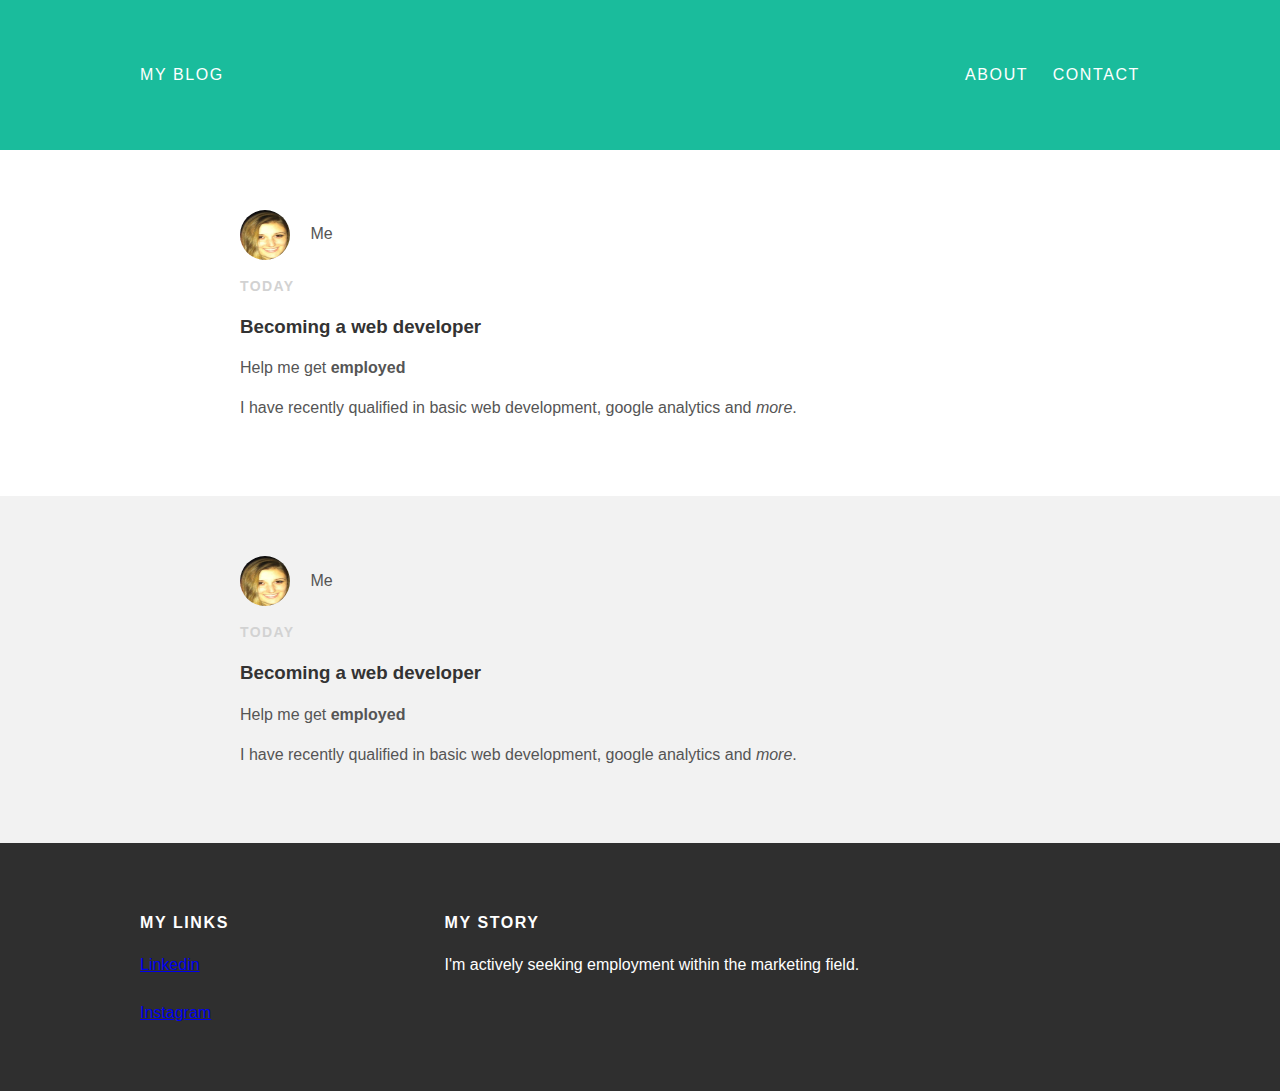
<file: index.html>
<!DOCTYPE html>
<html>
<head>
  <title>My blog</title>
  <link rel="stylesheet" type="text/css" href="style.css">
</head>
<body>
  <div id="header">
  <div class="container">
    <a id="header-title" href="index.html">My Blog</a>
    <ul id="header-nav">
      <li><a href="about.html">About</a></li>
      <li><a href="mailto:alexandraberry287@gmail.com">Contact</a></li>
    </ul>
  </div>
  </div>
  <div id="content"></div>
    <div class="post-container">
    <div class="post">
      <div class="post-author">
        <img src="me.png">
        <span>Me</span>
      </p>
      </div>
      <p class="post-date">Today</p>
      <h3 class="post-title">Becoming a web developer</h3>
      <div class="post-content">
        <p>
          Help me get <strong>employed</strong>
        </p>
        <p>
          I have recently qualified in basic web development, google analytics and <em>more</em>.
        </p>
      </div>
      </div>
  <div class="post-container">
    <div class="post">
      <div class="post-author">
        <img src="me.png">
        <span>Me</span>
      </p>
      </div>
      <p class="post-date">Today</p>
      <h3 class="post-title">Becoming a web developer</h3>
      <div class="post-content">
        <p>
          Help me get <strong>employed</strong>
        </p>
        <p>
          I have recently qualified in basic web development, google analytics and <em>more</em>.
        </p>
      </div>
      </div>
    </div>
    </div>
    </div>
  <div id="footer">
  <div class="container">
    <div class="column">
      <h4>My Links</h4>
      <p>
        <a href="https://www.linkedin.com/in/alexandra-berry-44071090/">Linkedin</a><br>
        <br>
        <a href="https://www.instagram.com/alexb287/?hl=en">Instagram</a>
      </p>
    </div>
    <div class="column">
      <h4>My Story</h4>
      <p> I'm actively seeking employment within the marketing field.</p>
    </div>
  </div>
  </div>
</body>
</html>
</file>
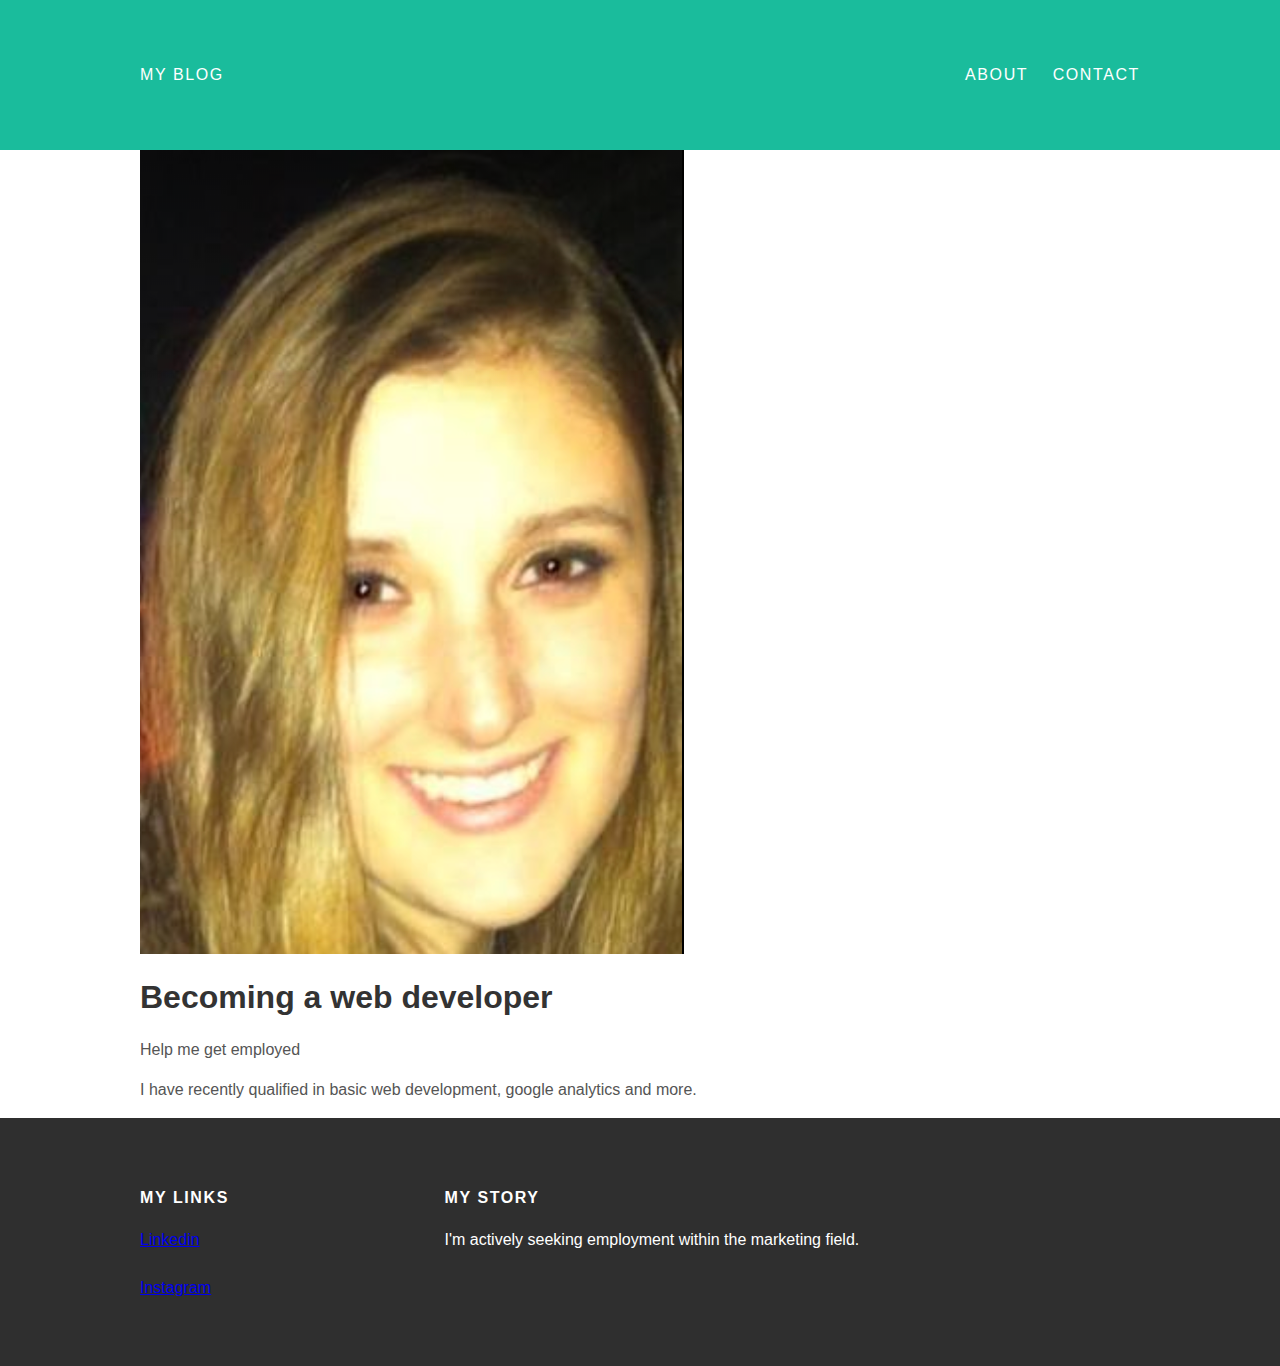
<file: about.html>
<!DOCTYPE html>
<html>
<head>
  <title>My blog</title>
  <link rel="stylesheet" type="text/css" href="style.css">
</head>
<body>
  <div id="header">
  <div class="container">
    <a id="header-title" href="About.html">My Blog</a>
    <ul id="header-nav">
      <li><a href="about.html">About</a></li>
      <li><a href="mailto:alexandraberry287@gmail.com">Contact</a></li>
    </ul>
  </div>
  </div>
  <div id="content">
    <div class="container">
    <div class="about">
      <div class="about-author">
        <img src="me.png">
      </div>
      <h1 class="about-title">Becoming a web developer</h1>
      <div class="about-content">
        <p>
          Help me get employed
        </p>
        <p>
          I have recently qualified in basic web development, google analytics and more.
        </p>
      </div>
    </div>
    </div>
    </div>
  <div id="footer">
  <div class="container">
    <div class="column">
      <h4>My Links</h4>
      <p>
        <a href="https://www.linkedin.com/in/alexandra-berry-44071090/">Linkedin</a><br>
        <br>
        <a href="https://www.instagram.com/alexb287/?hl=en">Instagram</a>
      </p>
    </div>
    <div class="column">
      <h4>My Story</h4>
      <p> I'm actively seeking employment within the marketing field.</p>
    </div>
  </div>
  </div>
</body>
</html>
</file>
<file: style.css>
@@import url(http://fonts.googleapis.com/css?family=Montserrat:400,700)
a {
  color: #1abc9c
  text-decoration: none;
}
h1, h2, h3, h4 {
  color: #333;
}
p {
  line-height: 1.5;
}
a:hover {
  color: #F6A623;
}
body {
  color: #555;
  margin: 0;
  font-family: 'Montserrat', sans-serif;
}
#header {
  background-color: #1abc9c;
  height: 150px;
  line-height: 150px;
}
  #header a {
    color: white;
    text-decoration: none;

    text-transform: uppercase;
    letter-spacing: 0.1em
  }
  #header a:hover {
    color: #222
  }
}
#header-title {
  display: block;
  float: left;

  font-size: 20px;
  font-weight: bold;
}
#header-nav {
  display: block;
  float: right;
  margin-top: 0;
}
#header-nav li {
  display: inline;
  padding-left: 20px;
}
.container {
  max-width: 1000px;
  margin: 0 auto;
}
#footer {
  background-color: #2f2f2f;
  padding: 50px 0;
}
.column {
  min-width: 300px;
  display: inline-block;
  vertical-align: top;
}
#footer h4 {
  color: white;
  text-transform: uppercase;
  letter-spacing: 0.1em;
}
#footer p {
  color: white;
}
.post, .About {
  max-width: 800px;
  margin: 0 auto;
  padding: 60px 0;
}
.post-author img {
  width: 50px;
  height: 50px;
  vertical-align: middle;
}
.post-author span {
  margin-left: 16px;
}
.post-date {
  color: #D2D2D2;

  font-size: 14px;
  font-weight: bold;

  text-transform: uppercase;
  letter-spacing: 0.1em;
}
.post-author img{
  border-radius: 50%;
}
.post-container:nth-child(even) {
  background-color: #f2f2f2;
}
</file>
